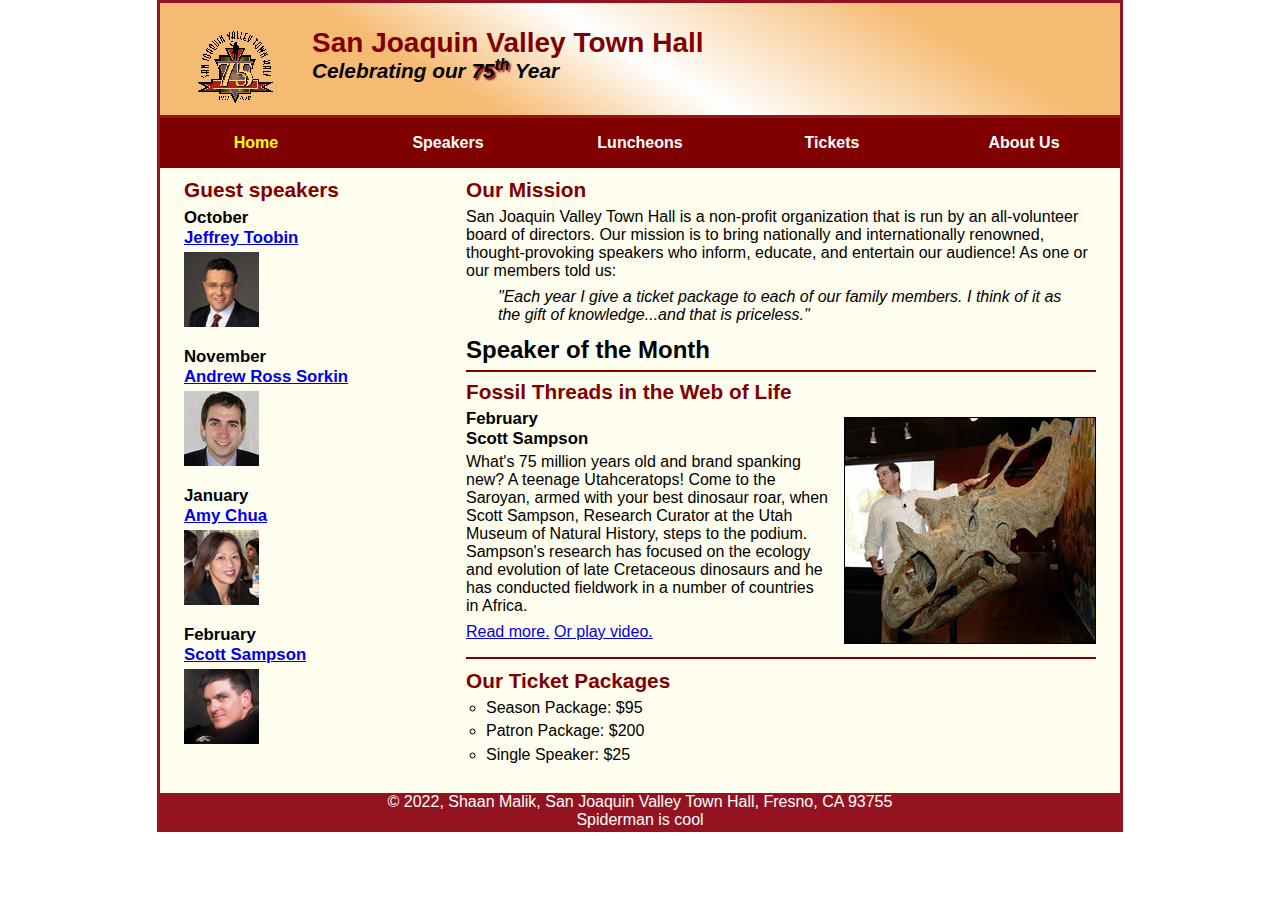
<file: index.html>
<!DOCTYPE html>
<html lang="en">

<head>
    <meta charset="utf-8">
    <meta name="viewport" content="width=device-width, initial-scale=1">
    <title>San Joaquin Valley Town Hall</title>
    <link rel="shortcut icon" href="images/favicon.ico">
    <link rel="stylesheet" href="styles/normalize.css">
    <link rel="stylesheet" href="styles/main.css">
    <!-- script code for SlickNav plugin from textbook figure 8-12 -->
    <link rel="stylesheet" href="styles/slicknav.css">
    <script src="https://code.jquery.com/jquery-3.2.1.min.js"></script>
    <script src="js/jquery.slicknav.min.js"></script>
    <script type="text/javascript">
        $(document).ready(function() {
            $('#nav_menu').slicknav({prependTo: "#mobile_menu"})
        });
    </script>
</head>

<body>
    <header>
        <img src="images/town_hall_logo.gif" alt="San Joaquin Valley Town Hall logo" height="80">
        <h2>San Joaquin Valley Town Hall</h2>
        <h3>Celebrating our <em class="shadow">75<sup>th</sup></em> Year</h3>
    </header>
    <nav id="mobile_menu"></nav>
    <nav id="nav_menu">
        <ul>
            <li><a href="index.html" class="current">Home</a></li>
            <li><a href="speakers.html">Speakers</a></li>
            <li><a href="luncheons.html">Luncheons</a></li>
            <li><a href="tickets.html">Tickets</a></li>
            <li><a href="aboutus.html">About Us</a>
                <ul>
                    <li><a href="#">Our History</a></li>
                    <li><a href="#">Board of Directors</a></li>
                    <li><a href="#">Past Speakers</a></li>
                    <li><a href="#">Contact Information</a></li>
                </ul>
            </li>
        </ul>
    </nav>
    <main>
        <section>
            <h2>Our Mission</h2>
            <p>San Joaquin Valley Town Hall is a non-profit organization that is run by an all-volunteer board of directors. Our mission is to bring nationally and internationally renowned, thought-provoking speakers who inform, educate, and entertain our audience! As one or our members told us:</p>
            <blockquote>&quot;Each year I give a ticket package to each of our family members. I think of it as the gift of knowledge...and that is priceless.&quot;</blockquote>

            <h1>Speaker of the Month</h1>
            <article>
                <h2>Fossil Threads in the Web of Life</h2>
                <img src="images/sampson_dinosaur.jpg" alt="Scott Sampson with a dinosaur">
                <h3>February<br>
                    Scott Sampson</h3>
                <p>What's 75 million years old and brand spanking new? A teenage Utahceratops!
                    Come to the Saroyan, armed with your best dinosaur roar, when Scott Sampson, Research
                    Curator at the Utah Museum of Natural History, steps to the podium. Sampson's research
                    has focused on the ecology and evolution of late Cretaceous dinosaurs and he has conducted
                    fieldwork in a number of countries in Africa.</p>
                <p>
                    <a href="speakers/sampson.html">Read more.</a>
                    <a href="media/sampson.swf" target="_blank">Or play video.</a>
                </p>

            </article>

            <h2>Our Ticket Packages</h2>
            <ul>
                <li>Season Package: $95</li>
                <li>Patron Package: $200</li>
                <li>Single Speaker: $25</li>
            </ul>
        </section>

        <aside>
            <h2>Guest speakers</h2>
            <div id="speaker">
                <h3>October <br> <a href="speakers/toobin.html">Jeffrey Toobin</a></h3>
                <img src="images/toobin75.jpg" alt="An image of Jeffrey Toobin">
                <h3>November <br> <a href="speakers/sorkin.html">Andrew Ross Sorkin</a></h3>
                <img src="images/sorkin75.jpg" alt="An image of Andrew Ross Sorkin">
                <h3>January <br> <a href="speakers/chua.html">Amy Chua</a></h3>
                <img src="images/chua75.jpg" alt="An image of Amy Chua">
                <h3>February <br> <a href="speakers/sampson.html">Scott Sampson</a></h3>
                <img src="images/sampson75.jpg" alt="An image of Scott Sampson">
            </div>
        </aside>

    </main>
    <footer>
        <p>&copy; 2022, Shaan Malik, San Joaquin Valley Town Hall, Fresno, CA 93755 <br>
        Spiderman is cool </p>
    </footer>
</body>
</html>
</file>
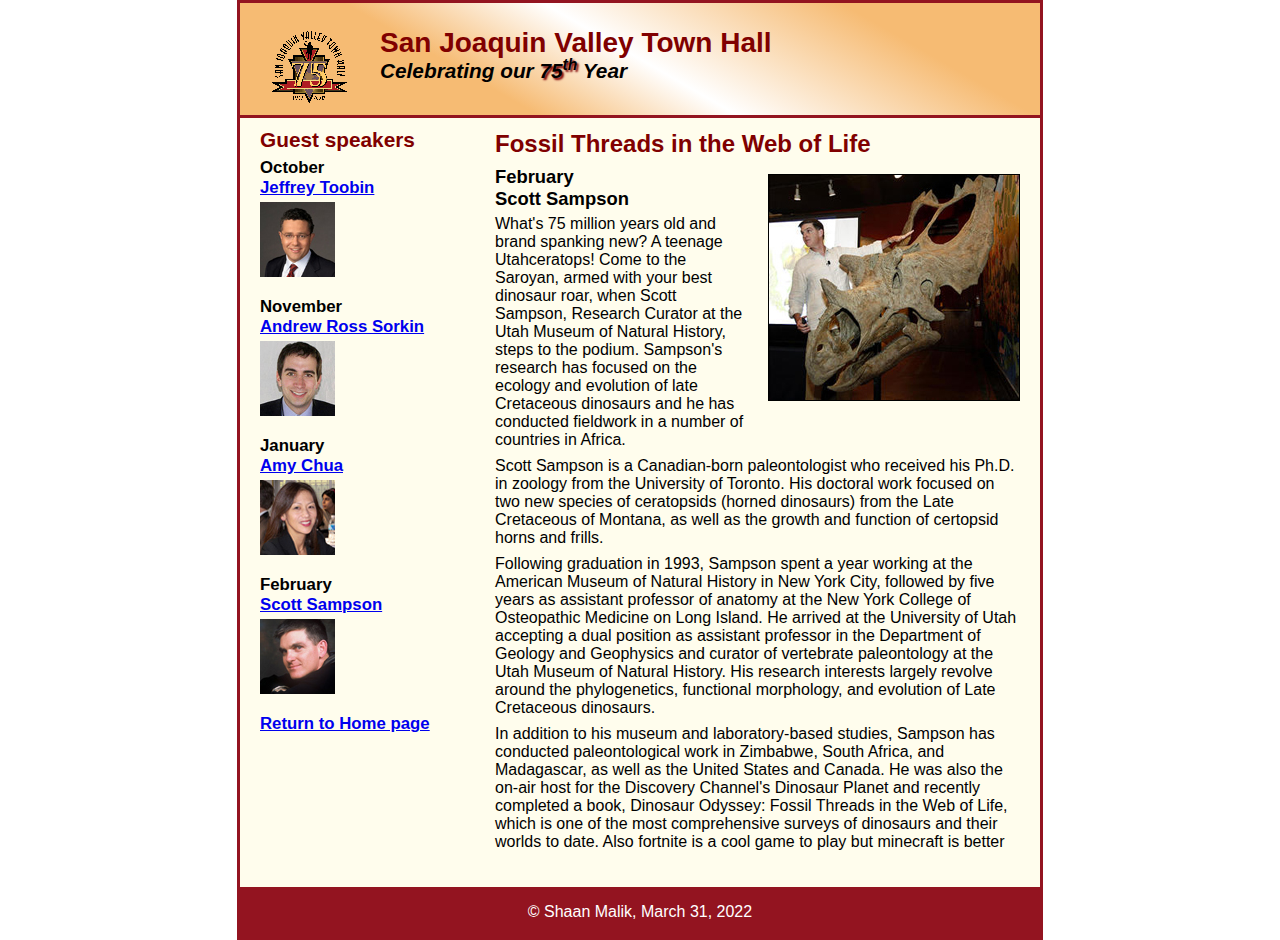
<file: speakers/c6_sampson.html>
<!DOCTYPE html>
<html lang="en">

<head>
	<meta charset="utf-8">
	<title>San Joaquin Valley Town Hall</title>
	<link rel="shortcut icon" href="../images/favicon.ico">
	<link rel="stylesheet" href="../styles/normalize.css">
	<link rel="stylesheet" href="../styles/c6_speaker.css">
</head>

<body>
	<header>
		<img src="../images/town_hall_logo.gif" alt="Town Hall logo" height="80">
		<h2>San Joaquin Valley Town Hall</h2>
		<h3>Celebrating our <span class="shadow">75<sup>th</sup></span> Year</h3>
	</header>
	<main>
		<section>
			<h1>Fossil Threads in the Web of Life</h1>
			<article>
				<img src="../images/sampson_dinosaur.jpg" alt="Scott Sampson with dinosaur">
				<h2>February<br>Scott Sampson</h2>
				<p>What's 75 million years old and brand spanking new? A teenage Utahceratops! Come to the 
				   Saroyan, armed with your best dinosaur roar, when Scott Sampson, Research Curator at the 
				   Utah Museum of Natural History, steps to the podium. Sampson's research has focused on the 
				   ecology and evolution of late Cretaceous dinosaurs and he has conducted fieldwork in a number 
				   of countries in Africa.</p>
				<p>Scott Sampson is a Canadian-born paleontologist who received his Ph.D. in zoology from the 
				   University of Toronto. His doctoral work focused on two new species of ceratopsids (horned 
				   dinosaurs) from the Late Cretaceous of Montana, as well as the growth and function of certopsid 
				   horns and frills.</p>
				<p>Following graduation in 1993, Sampson spent a year working at the American Museum of Natural 
				   History in New York City, followed by five years as assistant professor of anatomy at the New 
				   York College of Osteopathic Medicine on Long Island. He arrived at the University of Utah 
				   accepting a dual position as assistant professor in the Department of Geology and Geophysics 
				   and curator of vertebrate paleontology at the Utah Museum of Natural History. His research 
				   interests largely revolve around the phylogenetics, functional morphology, and evolution of 
				   Late Cretaceous dinosaurs.</p>
				<p>In addition to his museum and laboratory-based studies, Sampson has conducted paleontological 
				   work in Zimbabwe, South Africa, and Madagascar, as well as the United States and Canada. He was 
				   also the on-air host for the Discovery Channel's Dinosaur Planet and recently completed a book, 
				   Dinosaur Odyssey: Fossil Threads in the Web of Life, which is one of the most 
				   comprehensive surveys of dinosaurs and their worlds to date. Also fortnite is a cool game to play but minecraft is better</p>
			</article>
		</section>
		
		<aside>
			<h2>Guest speakers</h2>
			<h3>October<br><a href="../speakers/toobin.html">Jeffrey Toobin</a></h3>
			<img src="../images/toobin75.jpg" alt="Jeffrey Toobin photo">
			<h3>November<br><a href="../speakers/sorkin.html">Andrew Ross Sorkin</a></h3>
			<img src="../images/sorkin75.jpg" alt="Andrew Ross Sorkin photo">
			<h3>January<br><a href="../speakers/chua.html">Amy Chua</a></h3>
			<img src="../images/chua75.jpg" alt="Amy Chua photo">
			<h3>February<br><a href="../speakers/c6_sampson.html">Scott Sampson</a></h3>
			<img src="../images/sampson75.jpg" alt="Scott Sampson photo">
			<h3><a href="../index.html">Return to Home page</a></h3>
		</aside>
	</main>
	<footer>
		<p>&copy; Shaan Malik, March 31, 2022</p>
	</footer>
</body>
</html>
</file>
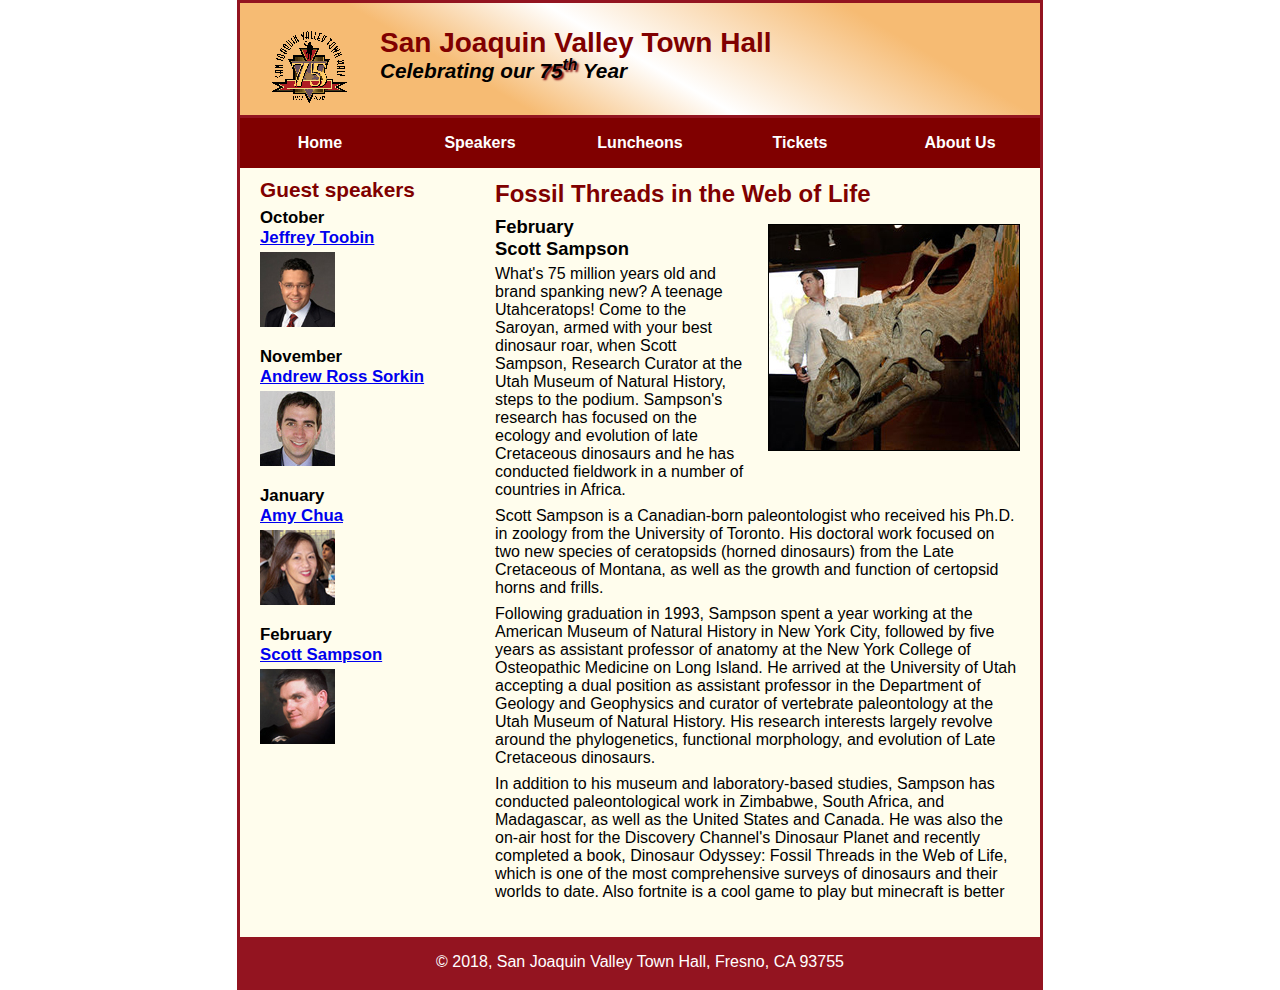
<file: speakers/c7_sampson.html>
<!DOCTYPE html>
<html lang="en">

<head>
	<meta charset="utf-8">
	<title>San Joaquin Valley Town Hall</title>
	<link rel="shortcut icon" href="../images/favicon.ico">
	<link rel="stylesheet" href="../styles/normalize.css">
	<link rel="stylesheet" href="../styles/c7_speaker.css">
</head>

<body>
	<header>
		<img src="../images/town_hall_logo.gif" alt="Town Hall logo" height="80">
		<h2>San Joaquin Valley Town Hall</h2>
		<h3>Celebrating our <span class="shadow">75<sup>th</sup></span> Year</h3>
	</header>
	<nav id="nav_menu">
    	<ul>
        	<li><a href="../c7_index.html">Home</a></li>
        	<li><a href="speakers.html">Speakers</a></li>
        	<li><a href="luncheons.html">Luncheons</a></li>
        	<li><a href="tickets.html">Tickets</a></li>
        	<li><a href="aboutus.html"> About Us</a>
            	<ul>
                	<li><a href="#">Our History</a></li>
                	<li><a href="#">Board of Directors</a></li>
                	<li><a href="#">Past Speakers</a></li>
                	<li><a href="#">Contact Information</a></li>
            	</ul>
        	</li>
    	</ul>
	</nav>
	<main>
		<section>
			<h1>Fossil Threads in the Web of Life</h1>
			<article>
				<img src="../images/sampson_dinosaur.jpg" alt="Scott Sampson with dinosaur">
				<h2>February<br>Scott Sampson</h2>
				<p>What's 75 million years old and brand spanking new? A teenage Utahceratops! Come to the 
				   Saroyan, armed with your best dinosaur roar, when Scott Sampson, Research Curator at the 
				   Utah Museum of Natural History, steps to the podium. Sampson's research has focused on the 
				   ecology and evolution of late Cretaceous dinosaurs and he has conducted fieldwork in a number 
				   of countries in Africa.</p>
				<p>Scott Sampson is a Canadian-born paleontologist who received his Ph.D. in zoology from the 
				   University of Toronto. His doctoral work focused on two new species of ceratopsids (horned 
				   dinosaurs) from the Late Cretaceous of Montana, as well as the growth and function of certopsid 
				   horns and frills.</p>
				<p>Following graduation in 1993, Sampson spent a year working at the American Museum of Natural 
				   History in New York City, followed by five years as assistant professor of anatomy at the New 
				   York College of Osteopathic Medicine on Long Island. He arrived at the University of Utah 
				   accepting a dual position as assistant professor in the Department of Geology and Geophysics 
				   and curator of vertebrate paleontology at the Utah Museum of Natural History. His research 
				   interests largely revolve around the phylogenetics, functional morphology, and evolution of 
				   Late Cretaceous dinosaurs.</p>
				<p>In addition to his museum and laboratory-based studies, Sampson has conducted paleontological 
				   work in Zimbabwe, South Africa, and Madagascar, as well as the United States and Canada. He was 
				   also the on-air host for the Discovery Channel's Dinosaur Planet and recently completed a book, 
				   Dinosaur Odyssey: Fossil Threads in the Web of Life, which is one of the most 
				   comprehensive surveys of dinosaurs and their worlds to date. Also fortnite is a cool game to play but minecraft is better</p>
			</article>
		</section>
		
		<aside>
			<h2>Guest speakers</h2>
			<h3>October<br><a href="../speakers/toobin.html">Jeffrey Toobin</a></h3>
			<img src="../images/toobin75.jpg" alt="Jeffrey Toobin photo">
			<h3>November<br><a href="../speakers/sorkin.html">Andrew Ross Sorkin</a></h3>
			<img src="../images/sorkin75.jpg" alt="Andrew Ross Sorkin photo">
			<h3>January<br><a href="../speakers/chua.html">Amy Chua</a></h3>
			<img src="../images/chua75.jpg" alt="Amy Chua photo">
			<h3>February<br><a href="../speakers/sampson.html">Scott Sampson</a></h3>
			<img src="../images/sampson75.jpg" alt="Scott Sampson photo">
		</aside>
	</main>
	<footer>
		<p>&copy; 2018, San Joaquin Valley Town Hall, Fresno, CA 93755</p>
	</footer>
</body>
</html>
</file>
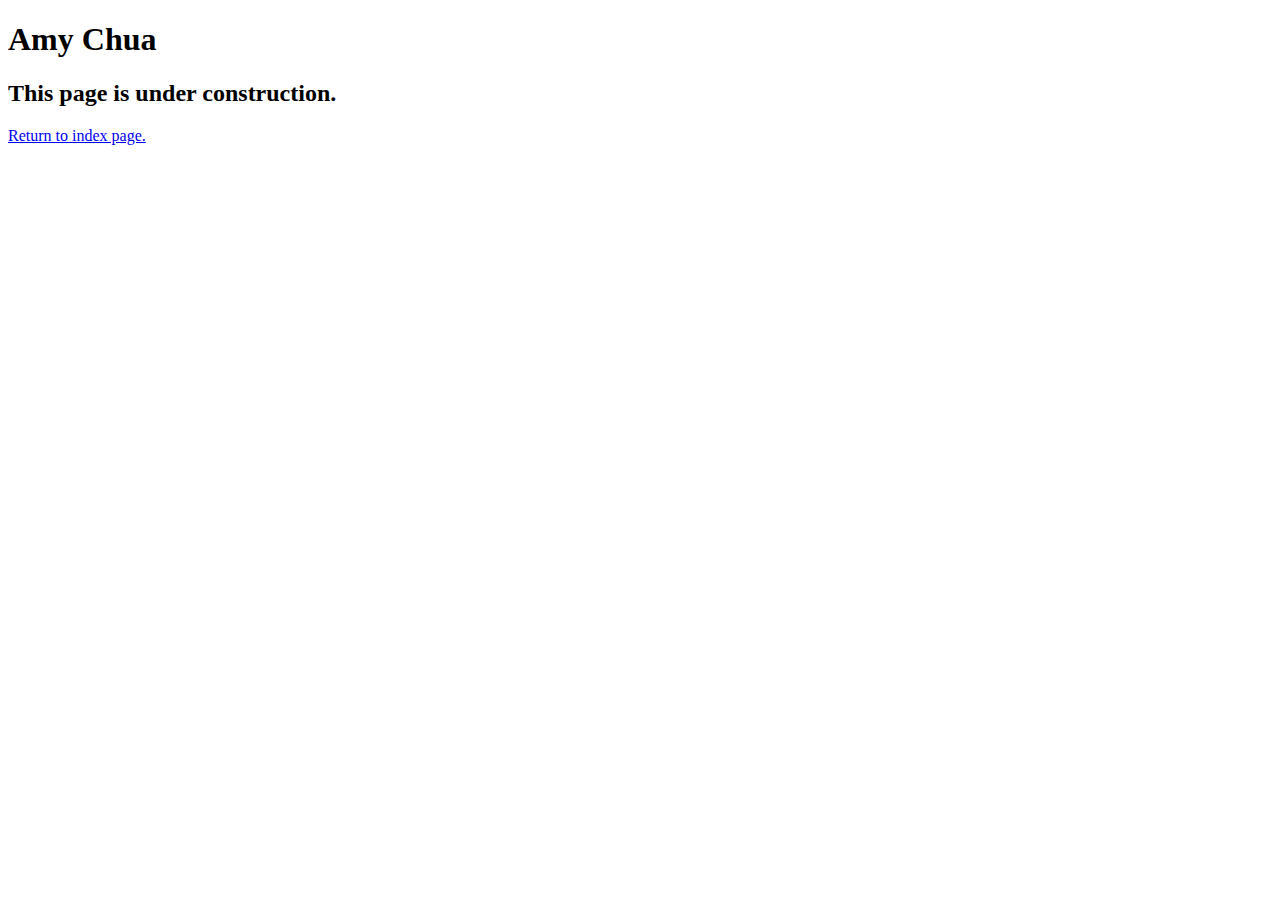
<file: speakers/chua.html>
<!DOCTYPE html>
<html lang="en">

<head>
	<meta charset="utf-8">
	<title>San Joaquin Valley Town Hall</title>
	<link rel="shortcut icon" href="images/favicon.ico">
</head>

<body>
	<main>
		<h1>Amy Chua</h1>
		<h2>This page is under construction.</h2>
			<p><a href="../index.html">Return to index page.</a></p> 
	</main>
</body>

</html>
</file>
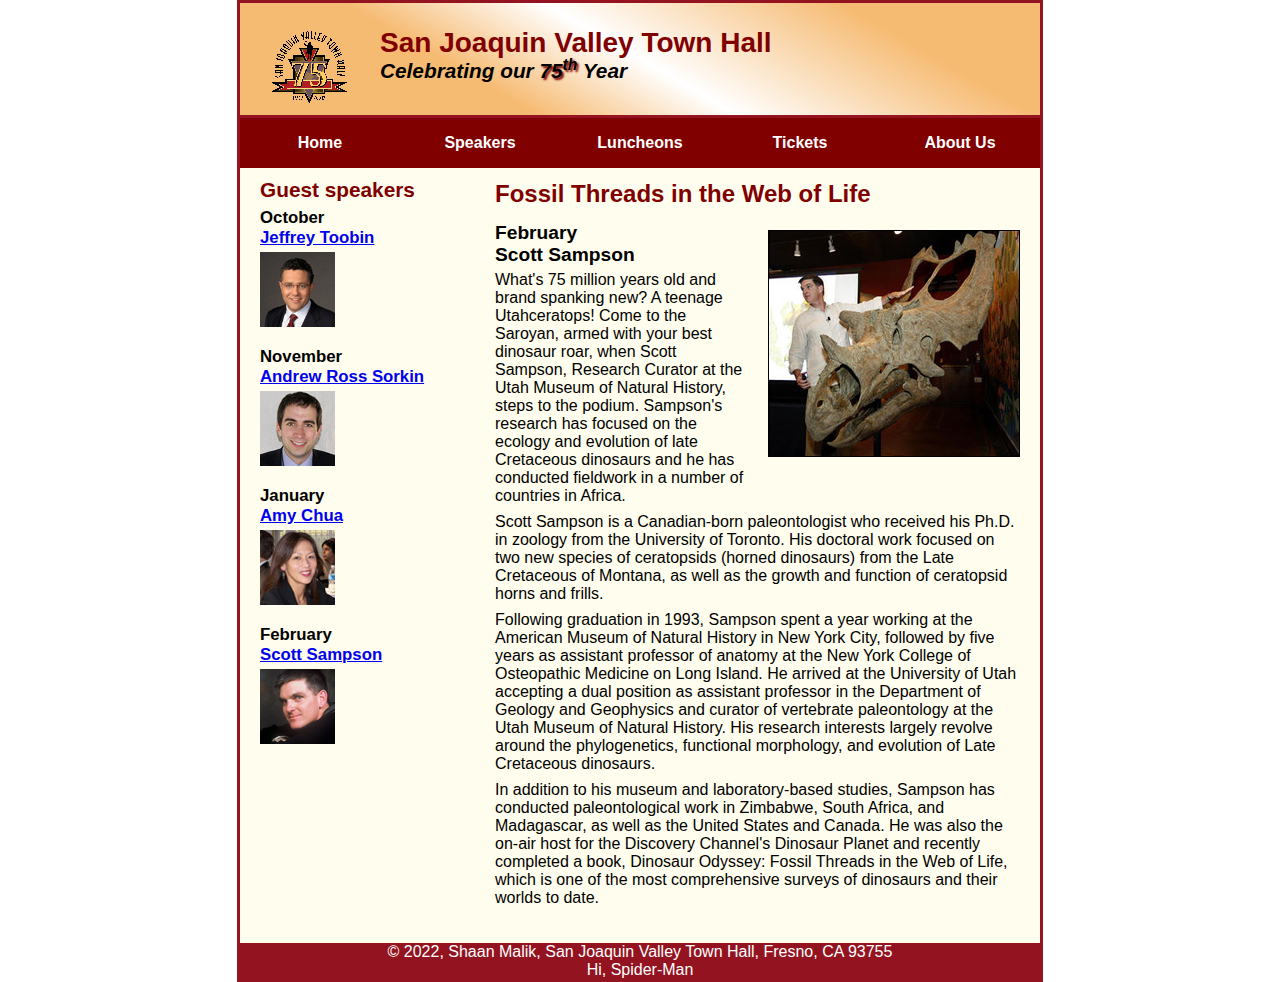
<file: speakers/sampson.html>
<!DOCTYPE html>
<html lang="en">

<head>
    <meta charset="utf-8">
    <title>San Joaquin Valley Town Hall</title>
    <link rel="shortcut icon" href="../images/favicon.ico">
    <link rel="stylesheet" href="../styles/normalize.css">
    <link rel="stylesheet" href="../styles/speaker.css">
</head>

<body>
    <header>
        <img src="../images/town_hall_logo.gif" alt="San Joaquin Valley Town Hall logo" height="80">
        <h2>San Joaquin Valley Town Hall</h2>
        <h3>Celebrating our <em class="shadow">75<sup>th</sup></em> Year</h3>
    </header>
    <nav id="nav_menu">
        <ul>
            <li><a href="../index.html">Home</a></li>
            <li><a href="speakers.html">Speakers</a></li>
            <li><a href="luncheons.html">Luncheons</a></li>
            <li><a href="tickets.html">Tickets</a></li>
            <li><a href="aboutus.html">About Us</a>
                <ul>
                    <li><a href="#">Our History</a></li>
                    <li><a href="#">Board of Directors</a></li>
                    <li><a href="#">Past Speakers</a></li>
                    <li><a href="#">Contact Information</a></li>
                </ul>
            </li>
        </ul>
    </nav>
    <main>
        <section>
            <h1>Fossil Threads in the Web of Life</h1>
            <article>
                <img src="../images/sampson_dinosaur.jpg" alt="Scott Sampson with a dinosaur">
                <h2>February<br>
                    Scott Sampson</h2>
                <p>What's 75 million years old and brand spanking new? A teenage Utahceratops!
                    Come to the Saroyan, armed with your best dinosaur roar, when Scott Sampson, Research
                    Curator at the Utah Museum of Natural History, steps to the podium. Sampson's research
                    has focused on the ecology and evolution of late Cretaceous dinosaurs and he has conducted
                    fieldwork in a number of countries in Africa.</p>
                <p>Scott Sampson is a Canadian-born paleontologist who received his Ph.D. in zoology from the University of
                    Toronto. His doctoral work focused on two new species of ceratopsids (horned dinosaurs) from the Late
                    Cretaceous of Montana, as well as the growth and function of ceratopsid horns and frills.</p>
                <p>Following graduation in 1993, Sampson spent a year working at the American Museum of Natural History
                    in New York City, followed by five years as assistant professor of anatomy at the New York College of
                    Osteopathic Medicine on Long Island. He arrived at the University of Utah accepting a dual position as
                    assistant professor in the Department of Geology and Geophysics and curator of vertebrate paleontology
                    at the Utah Museum of Natural History. His research interests largely revolve around the phylogenetics,
                    functional morphology, and evolution of Late Cretaceous dinosaurs.</p>
                <p>In addition to his museum and laboratory-based studies, Sampson has conducted paleontological work in Zimbabwe,
                    South Africa, and Madagascar, as well as the United States and Canada. He was also the on-air host for the
                    Discovery Channel's Dinosaur Planet and recently completed a book, Dinosaur Odyssey: Fossil Threads in the
                    Web of Life, which is one of the most comprehensive surveys of dinosaurs and their worlds to date.</p>
            </article>

        </section>

        <aside>
            <h2>Guest speakers</h2>
            <h3>October <br> <a href="../speakers/toobin.html">Jeffrey Toobin</a></h3>
            <img src="../images/toobin75.jpg" alt="An image of Jeffrey Toobin">
            <h3>November <br> <a href="../speakers/sorkin.html">Andrew Ross Sorkin</a></h3>
            <img src="../images/sorkin75.jpg" alt="An image of Andrew Ross Sorkin">
            <h3>January <br> <a href="../speakers/chua.html">Amy Chua</a></h3>
            <img src="../images/chua75.jpg" alt="An image of Amy Chua">
            <h3>February <br> <a href="../speakers/sampson.html">Scott Sampson</a></h3>
            <img src="../images/sampson75.jpg" alt="An image of Scott Sampson">
        </aside>

    </main>
    <footer>
        <p>&copy; 2022, Shaan Malik, San Joaquin Valley Town Hall, Fresno, CA 93755 <br>
            Hi, Spider-Man</p>
    </footer>
</body>
</html>
</file>
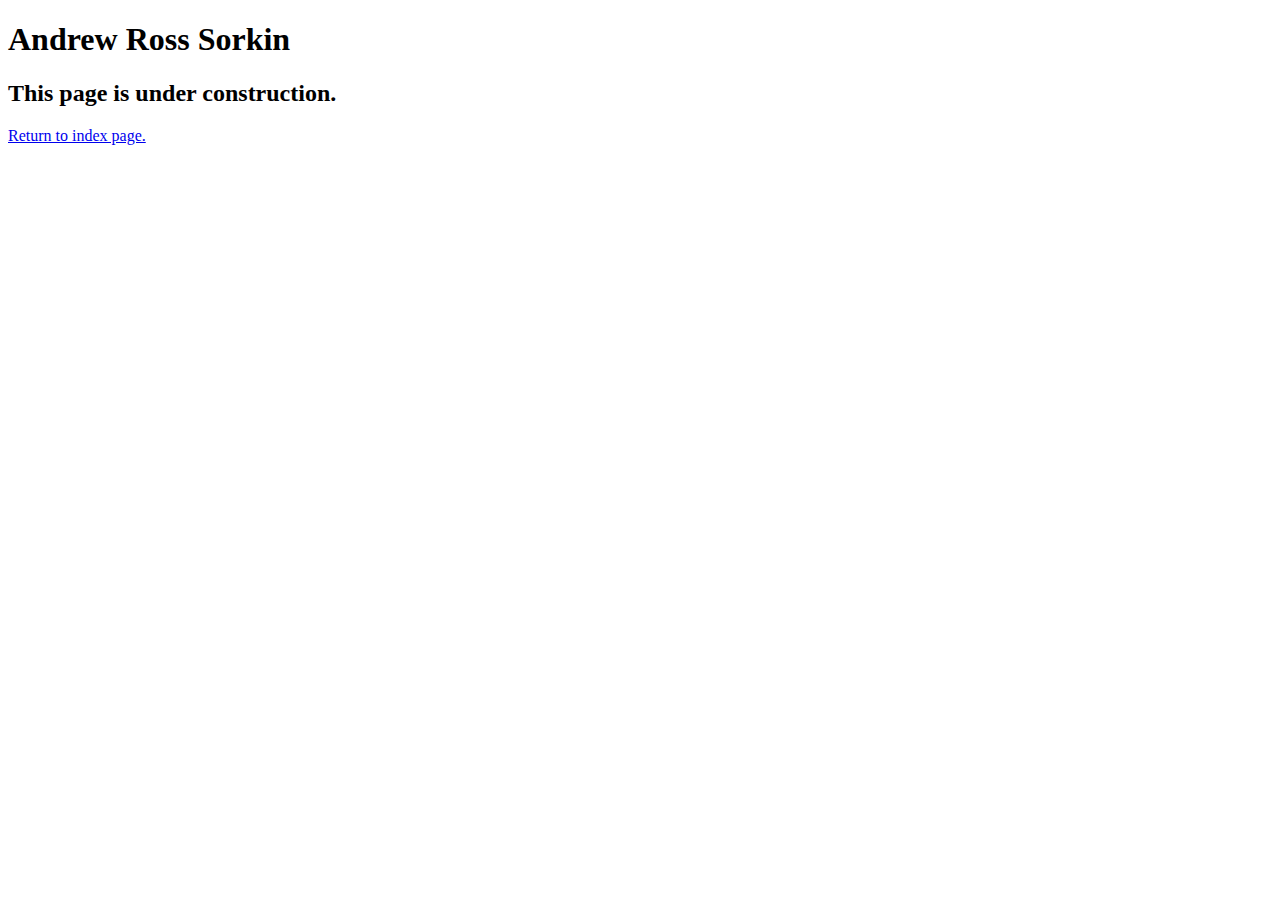
<file: speakers/sorkin.html>
<!DOCTYPE html>
<html lang="en">

<head>
	<meta charset="utf-8">
	<title>San Joaquin Valley Town Hall</title>
	<link rel="shortcut icon" href="images/favicon.ico">
</head>

<body>
	<main>
		<h1>Andrew Ross Sorkin</h1>
		<h2>This page is under construction.</h2>
			<p><a href="../index.html">Return to index page.</a></p> 
	</main>
</body>

</html>
</file>
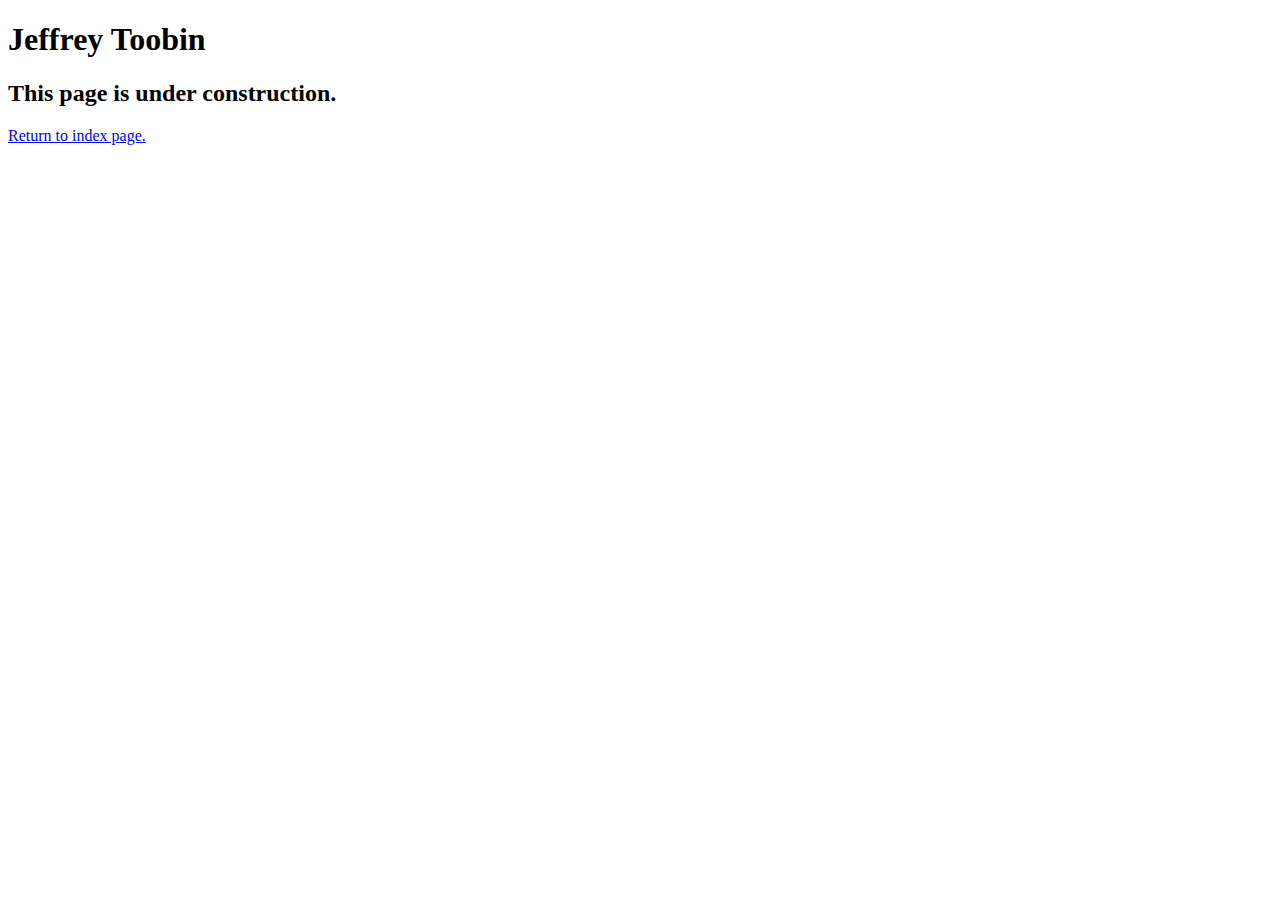
<file: speakers/toobin.html>
<!DOCTYPE html>
<html lang="en">

<head>
	<meta charset="utf-8">
	<title>San Joaquin Valley Town Hall</title>
	<link rel="shortcut icon" href="images/favicon.ico">
</head>

<body>
    <main>
	    <h1>Jeffrey Toobin</h1>
	    <h2>This page is under construction.</h2>
	    	<p><a href="../index.html">Return to index page.</a></p> 
    </main>
</body>

</html>
</file>
<file: styles/main.css>
/* the styles for the elements */
* {
	margin: 0;
	padding: 0;
}
html{
	background-color: #fff;
}
body {
	font-family: Arial, Helvetica, sans-serif;
	font-size: 100%;
	/* new thing */
	width: 99%;
	margin: 0 auto;
	border: 3px solid #931420;
	background-color: #fffded;
	max-width: 960px;
 }
header {
	border-bottom: 3px solid #931420;
	padding: 1.5em 0 2em 0;
	background-image: linear-gradient(30deg, #f6bb73 0%, #f6bb73 30%, #fff 50%, #f6bb73 80%, #f6bb73 100%);
}
a:focus, a:hover {
	 font-style: italic;
}
header h2 {
	font-size: 175%;
	color: #800000;
}
header h3 {
	font-size: 130%;
	font-style: italic;
}
/* the styles for the header */
header img {
	float: left;
	/* left and right padding for the img in the header
	30 / 800 x 100 = 3.75*/
	padding: 0 3.75%;
}
.shadow {
	text-shadow: 2px 2px 2px #800000;
}
/* styles for the main nav element */
#nav_menu ul {
	list-style-type: none;
	margin: 0;
	padding: 0;
	position: relative;
}
#nav_menu ul li{
	float: left;
	/* 160 / 800 * 100 = 20*/
	width: 20%;
}
#nav_menu ul li a {
	display: block;
	text-align: center;
	padding: 1em 0;
	text-decoration: none;
	background-color: #800000;
	color: #fff;
	font-weight: bold;
}
#nav_menu a.current {
	color: yellow;
}
/* styles for submenu in nav */
#nav_menu ul ul {
	width: 100%;
	display: none;
	position: absolute;
	top: 100%;
}
#nav_menu ul ul li {
	float: none;
}
#nav_menu ul li:hover > ul {
	display: block;
}
/* rule set for the ::after pseudo-element of the navigation menu to
add empty space following the navigation menu, clear the content so it
doesn’t float, and display the content as a block element.*/
#nav_menu > ul::after {
	content: "";
	clear: both;
	display: block;
}
/* styles for the main element */
main {
	clear: left;
}
/* the styles for the section */
section {
	/* body width originally 800px and section width originally 525px
	so 525 / 800 * 100 = 65.625 */
	width: 65.625%;
	float: right;
	/* left and right padding for the section
	20 / 800 x 100 = 2.5*/
	padding: 0 2.5% 20px 2.5%;
}
section h1 {
	font-size: 150%;
	padding: .5em 0 .25em 0;
	margin: 0;
}
section h2 {
	font-size: 130%;
	color: #800000;
	padding: .5em 0 .25em 0;
}
/*
section h3 {
	font-size: 130%;
	padding-bottom: .25em;
} */
section p {
	padding-bottom: .5em;
}
section blockquote {
	padding: 0 2em;
	font-style: italic;
}
section ul {
	padding: 0 0 .25em 1.25em;
	list-style-type: circle;
}
section li {
	padding-bottom: .35em;
}
/* styles for the article */
article {
	padding: .5em 0 .5em 0;
	border-top: 2px solid #800000;
	border-bottom: 2px solid #800000;
}
article h2 {
	padding-top: 0;
}
article h3 {
	font-size: 105%;
	padding-bottom: .25em;
}
article img {
	float: right;
	margin: .5em 0 1em 1em;
	border: 1px solid black;
	max-width: 40%;
	min-width: 150px;
}
/* styles for the aside */
aside {
	/* body width originally 800px, aside width originally 215px
	so 215 / 800 * 100 = 26.875 */
	width: 26.875%;
	float: right;
	/* left padding for the aside
	20 / 800 x 100 = 2.5*/
	padding: 0 0 20px 2.5%;
}
aside h2 {
	font-size: 130%;
	color: #800000;
	padding: .5em 0 .25em 0;
}
aside h3 {
	font-size: 105%;
	padding-bottom: .25em;
}
aside img {
	padding-bottom: 1em;
}
/* the styles for the footer */
footer {
	background-color: #931420;
	clear: both;
}
footer p {
	text-align: center;
	color: #fff;
}
/* hide mobile menu when on desktop browser */
#mobile_menu {
	display: none;
}
/* media query for a tablet in portrait view (step #13) */
@media only screen and (max-width: 959px) {
	section h1 {
		font-size: 135%;
	}
	section h2, aside h2 {
		font-size: 120%;
	}
}
/* media query for a phone in landscape orientation (step #15) */
@media only screen and (max-width: 767px) {
	header img {
		float: none;
	}
	header {
		text-align: center;
	}
	section {
		float: none;
		/* 100 - 5, given 2.5 for padding */
		width: 95%;
	}
	aside {
		float: none;
		padding-right: 2.5%;
		/* 100 - 5, given 2.5 for padding */
		width: 95%;
	}
	article img {
		max-width: 30%;
	}
	#speaker {
		/* dividing guest speaker column into 2 */
		-webkit-column-count: 2;
		-moz-column-count: 2;
		column-count: 2;
	}
	/* hiding the standard nav menu */
	#nav_menu {
		display: none;
	}
	/* displaying the mobile menu */
	#mobile_menu {
		display: block;
	}
	.slicknav_menu {
		background-color: #800000 !important;
	}
}
/* media query for a phone in portrait orientation (step #20) */
@media only screen and (max-width: 479px) {
	body {
		font-size: 90%;
	}
}
</file>
<file: styles/c6_speaker.css>
/* the styles for the elements */
* {
	margin: 0;
	padding: 0;
}
html {
	background-color: white;
}
body {
	font-family: Arial, Helvetica, sans-serif;
    font-size: 100%;
    width: 800px;
    margin: 0 auto;
    border: 3px solid #931420;
    background-color: #fffded;
}
a:focus, a:hover {
	font-style: italic;
}
/* the styles for the header */
header {
	padding: 1.5em 0 2em 0;
	border-bottom: 3px solid #931420;
		background-image: -moz-linear-gradient(
	    30deg, #f6bb73 0%, #f6bb73 30%, white 50%, #f6bb73 80%, #f6bb73 100%);
	background-image: -webkit-linear-gradient(
	    30deg, #f6bb73 0%, #f6bb73 30%, white 50%, #f6bb73 80%, #f6bb73 100%);
	background-image: -o-linear-gradient(
	    30deg, #f6bb73 0%, #f6bb73 30%, white 50%, #f6bb73 80%, #f6bb73 100%);
	background-image: linear-gradient(
	    30deg, #f6bb73 0%, #f6bb73 30%, white 50%, #f6bb73 80%, #f6bb73 100%);
}
header h2 {
	font-size: 175%;
	color: #800000;
}
header h3 {
	font-size: 130%;
	font-style: italic;
}
header img {
	float: left;
	padding: 0 30px;
}
.shadow {
	text-shadow: 2px 2px 2px #800000;
}
/* the styles for the main content */
main {
	clear: left;
}

/* the styles for the section */
section {
	width: 525px;
	float: right;
	padding: 0 20px 20px 20px;
}
section h1 {
	color: #800000;
	font-size: 150%;
	padding-top: .5em;
	margin: 0;
}
section p {
	padding-bottom: .5em;
}
section blockquote {
	padding: 0 2em;
	font-style: italic;
}
section ul {
	padding: 0 0 .25em 1.25em;
}
section li {
	padding-bottom: .35em;
}

/* the styles for the article */
article {
	padding: .5em 0;
}
article h2 {
	font-size: 115%;
	padding: 0 0 .25em 0;
}
article img {
	float: right;
	margin: .5em 0 1em 1em;
	border: 1px solid black;
}

/* the styles for the aside */
aside {
	width: 215px;
	float: right;
	padding: 0 0 20px 20px;
}
aside h2 {
	color: #800000;
	font-size: 130%;
	padding: .5em 0 .25em 0;
}

aside h3 {
	font-size: 105%;
	padding-bottom: .25em;
}
aside img {
	padding-bottom: 1em;
}

/* the styles for the footer */
footer {
	background-color: #931420;
	clear: both;

}
footer p {
	text-align: center;
	color: white;
	padding: 1em 0;
}
</file>
<file: styles/c7_speaker.css>
/* the styles for the elements */
* {
	margin: 0;
	padding: 0;
}
html {
	background-color: white;
}
body {
	font-family: Arial, Helvetica, sans-serif;
    font-size: 100%;
    width: 800px;
    margin: 0 auto;
    border: 3px solid #931420;
    background-color: #fffded;
}
a:focus, a:hover {
	font-style: italic;
}
/* the styles for the header */
header {
	padding: 1.5em 0 2em 0;
	border-bottom: 3px solid #931420;
		background-image: -moz-linear-gradient(
	    30deg, #f6bb73 0%, #f6bb73 30%, white 50%, #f6bb73 80%, #f6bb73 100%);
	background-image: -webkit-linear-gradient(
	    30deg, #f6bb73 0%, #f6bb73 30%, white 50%, #f6bb73 80%, #f6bb73 100%);
	background-image: -o-linear-gradient(
	    30deg, #f6bb73 0%, #f6bb73 30%, white 50%, #f6bb73 80%, #f6bb73 100%);
	background-image: linear-gradient(
	    30deg, #f6bb73 0%, #f6bb73 30%, white 50%, #f6bb73 80%, #f6bb73 100%);
}
header h2 {
	font-size: 175%;
	color: #800000;
}
header h3 {
	font-size: 130%;
	font-style: italic;
}
header img {
	float: left;
	padding: 0 30px;
}
.shadow {
	text-shadow: 2px 2px 2px #800000;
}
/* the styles for the navigation menu */
#nav_menu ul {
	list-style-type: none;
	margin: 0;
	padding: 0;
	position: relative;
}
#nav_menu ul li {
	float: left;
}
#nav_menu ul li a {
    display: block;
    width: 160px;
    text-align: center;
    padding: 1em 0;
    text-decoration: none;
    background-color: #800000;
    color: white;
    font-weight: bold;
}
#nav_menu ul ul {
    display: none;
    position: absolute;
    top: 100%;
}
#nav_menu ul ul li {
	float: none;
}
#nav_menu ul li:hover > ul {
	display: block;
}
#nav_menu > ul::after {
    content: "";
    clear: both;
    display: block;
}
/* the styles for the main content */
main {
	clear: left;
}

/* the styles for the section */
section {
	width: 525px;
	float: right;
	padding: 0 20px 20px 20px;
}
section h1 {
	color: #800000;
	font-size: 150%;
	padding-top: .5em;
	margin: 0;
}
section p {
	padding-bottom: .5em;
}
section blockquote {
	padding: 0 2em;
	font-style: italic;
}
section ul {
	padding: 0 0 .25em 1.25em;
}
section li {
	padding-bottom: .35em;
}

/* the styles for the article */
article {
	padding: .5em 0;
}
article h2 {
	font-size: 115%;
	padding: 0 0 .25em 0;
}
article img {
	float: right;
	margin: .5em 0 1em 1em;
	border: 1px solid black;
}

/* the styles for the aside */
aside {
	width: 215px;
	float: right;
	padding: 0 0 20px 20px;
}
aside h2 {
	color: #800000;
	font-size: 130%;
	padding: .5em 0 .25em 0;
}

aside h3 {
	font-size: 105%;
	padding-bottom: .25em;
}
aside img {
	padding-bottom: 1em;
}

/* the styles for the footer */
footer {
	background-color: #931420;
	clear: both;

}
footer p {
	text-align: center;
	color: white;
	padding: 1em 0;
}
</file>
<file: styles/speaker.css>
/* the styles for the elements */
* {
    margin: 0;
    padding: 0;
}
html{
    background-color: #fff;
}
body {
    font-family: Arial, Helvetica, sans-serif;
    font-size: 100%;
    /* new thing */
    width: 800px;
    margin: 0 auto;
    border: 3px solid #931420;
    background-color: #fffded;
}
header {
    border-bottom: 3px solid #931420;
    padding: 1.5em 0 2em 0;
    background-image: linear-gradient(30deg, #f6bb73 0%, #f6bb73 30%, #fff 50%, #f6bb73 80%, #f6bb73 100%);
}
a:focus, a:hover {
    font-style: italic;
}
header h2 {
    font-size: 175%;
    color: #800000;
}
header h3 {
    font-size: 130%;
    font-style: italic;
}
/* the styles for the header */
header img {
    float: left;
    padding: 0 30px;
}
.shadow {
    text-shadow: 2px 2px 2px #800000;
}
/* styles for the main nav element */
#nav_menu ul {
    list-style-type: none;
    margin: 0;
    padding: 0;
    position: relative;
}
#nav_menu ul li{
    float: left;
}
#nav_menu ul li a {
    display: block;
    width: 160px;
    text-align: center;
    padding: 1em 0;
    text-decoration: none;
    background-color: #800000;
    color: #fff;
    font-weight: bold;
}
#nav_menu a.current {
    color: yellow;
}
/* styles for submenu in nav */
#nav_menu ul ul {
    display: none;
    position: absolute;
    top: 100%;
}
#nav_menu ul ul li {
    float: none;
}
#nav_menu ul li:hover > ul {
    display: block;
}
#nav_menu > ul::after {
    content: "";
    clear: both;
    display: block;
}
/* styles for the main element */
main {
    clear: left;
}
/* the styles for the section */
section {
    width: 525px;
    float: right;
    padding: 0 20px 20px 20px;
}
section h1 {
    color: #800000;
    font-size: 150%;
    padding: .5em 0 .25em 0;
    margin: 0;
}
section h2 {
    font-size: 120%;
    padding: .5em 0 .25em 0;
}
section p {
    padding-bottom: .5em;
}
/* styles for the article */
article {
    padding: .5em 0;
}
article h2 {
    padding-top: 0;
}
article h3 {
    font-size: 105%;
    padding-bottom: .25em;
}
article img {
    float: right;
    margin: .5em 0 1em 1em;
    border: 1px solid black;
}
/* styles for the aside */
aside {
    width: 215px;
    float: right;
    padding: 0 0 20px 20px
}
aside h2 {
    font-size: 130%;
    color: #800000;
    padding: .5em 0 .25em 0;
}
aside h3 {
    font-size: 105%;
    padding-bottom: .25em;
}
aside img {
    padding-bottom: 1em;
}
/* the styles for the footer */
footer {
    background-color: #931420;
    clear: both;
}
footer p {
    text-align: center;
    color: #fff;
}
</file>
